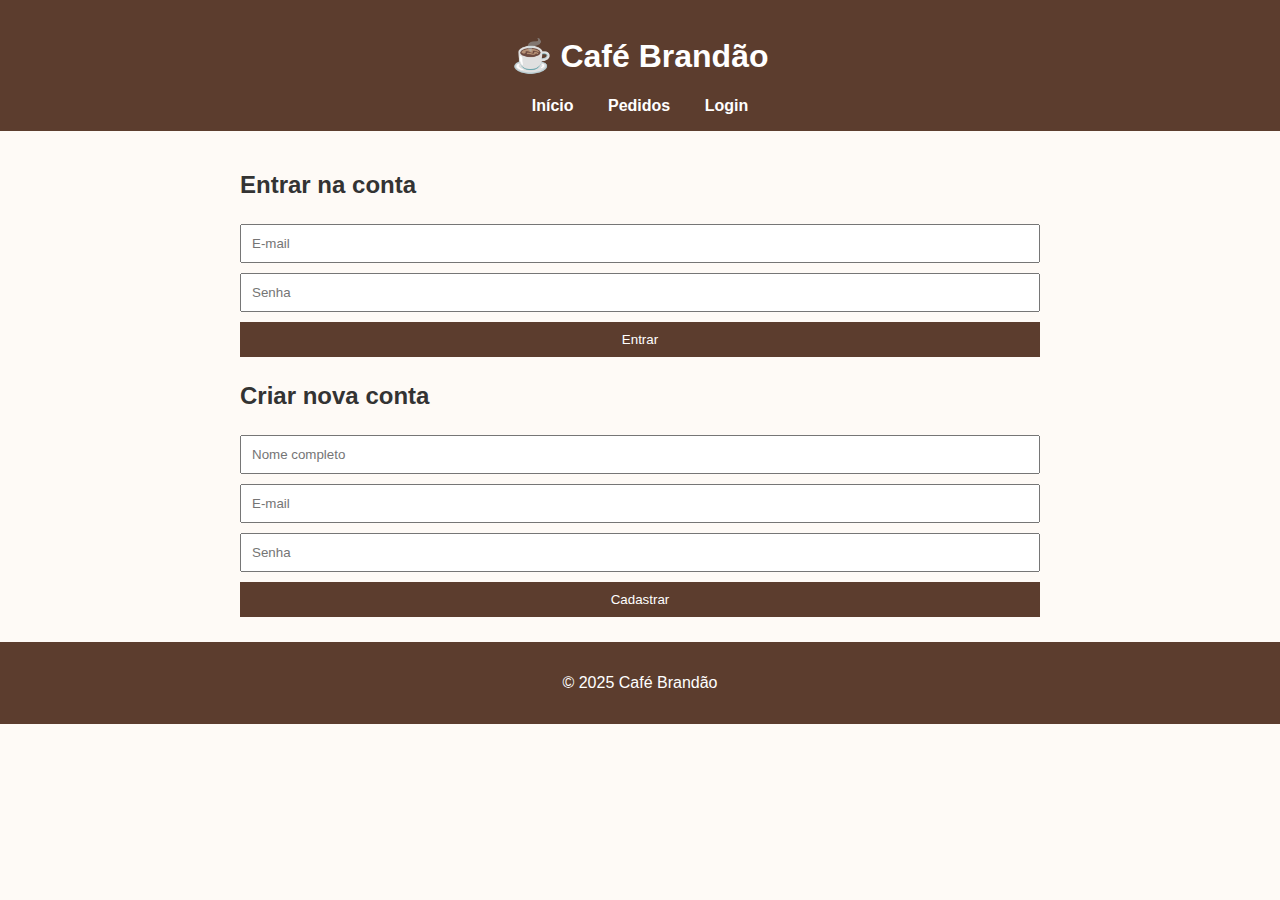
<file: login.html>
<!DOCTYPE html>
<html lang="pt-BR">
<head>
  <meta charset="UTF-8">
  <title>Login - Café Brandão</title>
  <link rel="stylesheet" href="style.css">
</head>
<body>
  <header>
    <h1>☕ Café Brandão</h1>
    <nav>
      <a href="index.html">Início</a>
      <a href="pedidos.html">Pedidos</a>
      <a href="login.html">Login</a>
    </nav>
  </header>

  <main>
    <h2>Entrar na conta</h2>
    <form>
      <input type="email" placeholder="E-mail" required>
      <input type="password" placeholder="Senha" required>
      <button type="submit">Entrar</button>
    </form>

    <h2>Criar nova conta</h2>
    <form>
      <input type="text" placeholder="Nome completo" required>
      <input type="email" placeholder="E-mail" required>
      <input type="password" placeholder="Senha" required>
      <button type="submit">Cadastrar</button>
    </form>
  </main>

  <footer>
    <p>&copy; 2025 Café Brandão</p>
  </footer>
</body>
</html>
</file>
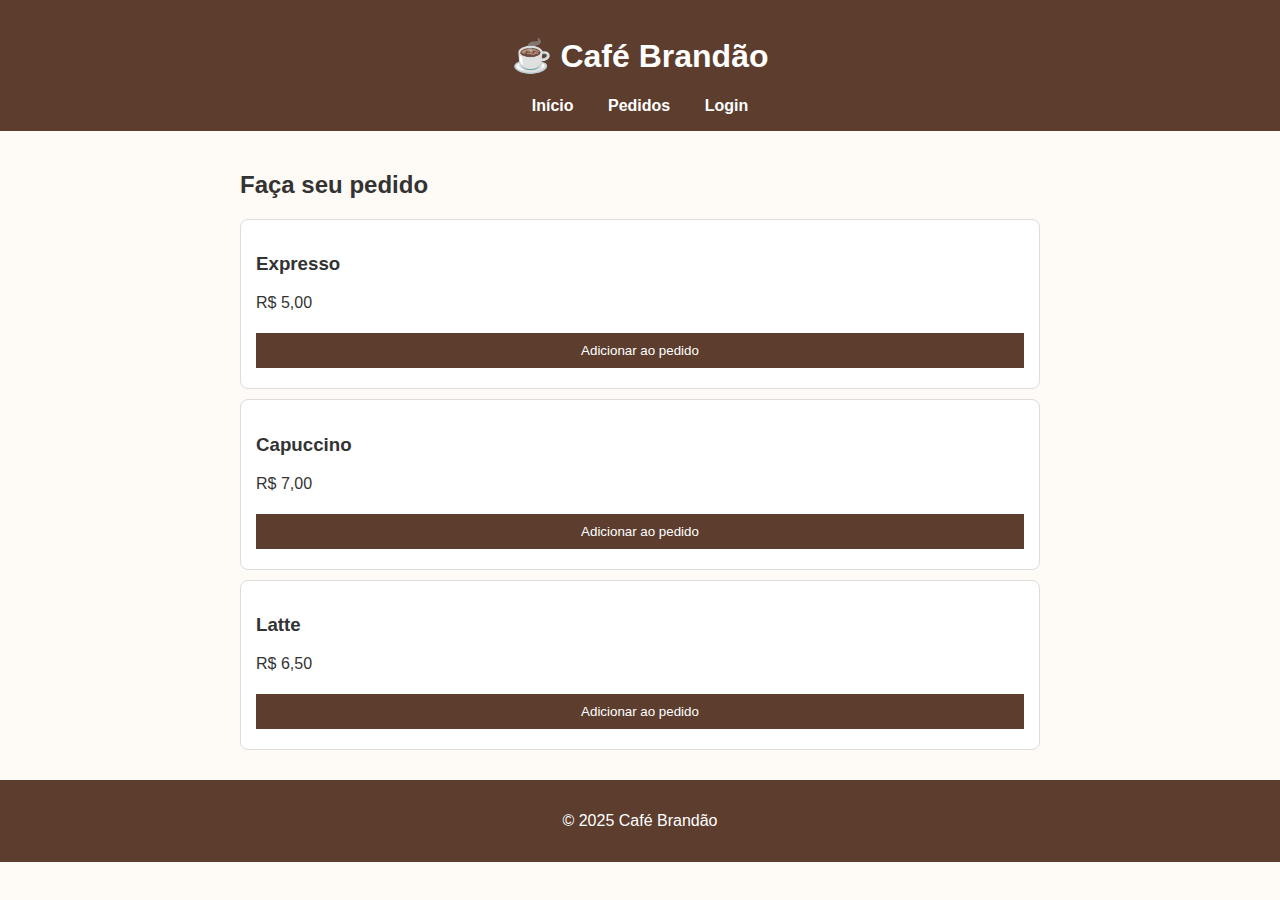
<file: pedidos.html>
<!DOCTYPE html>
<html lang="pt-BR">
<head>
  <meta charset="UTF-8">
  <title>Pedidos - Café Brandão</title>
  <link rel="stylesheet" href="style.css">
</head>
<body>
  <header>
    <h1>☕ Café Brandão</h1>
    <nav>
      <a href="index.html">Início</a>
      <a href="pedidos.html">Pedidos</a>
      <a href="login.html">Login</a>
    </nav>
  </header>

  <main>
    <h2>Faça seu pedido</h2>

    <div class="card">
      <h3>Expresso</h3>
      <p>R$ 5,00</p>
      <button>Adicionar ao pedido</button>
    </div>

    <div class="card">
      <h3>Capuccino</h3>
      <p>R$ 7,00</p>
      <button>Adicionar ao pedido</button>
    </div>

    <div class="card">
      <h3>Latte</h3>
      <p>R$ 6,50</p>
      <button>Adicionar ao pedido</button>
    </div>
  </main>

  <footer>
    <p>&copy; 2025 Café Brandão</p>
  </footer>
</body>
</html>
</file>
<file: style.css>
/* style.css */
body {
  font-family: 'Arial', sans-serif;
  background-color: #fefaf6;
  color: #333;
  margin: 0;
  padding: 0;
}

header, footer {
  background-color: #5c3d2e;
  color: #fff;
  text-align: center;
  padding: 1em;
}

nav a {
  color: #fff;
  margin: 0 15px;
  text-decoration: none;
  font-weight: bold;
}

main {
  padding: 20px;
  max-width: 800px;
  margin: auto;
}

.card {
  background-color: #fff;
  border: 1px solid #ddd;
  padding: 15px;
  margin: 10px 0;
  border-radius: 8px;
}

input, button {
  padding: 10px;
  margin: 5px 0;
  width: 100%;
  box-sizing: border-box;
}

button {
  background-color: #5c3d2e;
  color: white;
  border: none;
  cursor: pointer;
}

button:hover {
  background-color: #44291d;
}

footer {
    margin: bottom;
}
</file>
